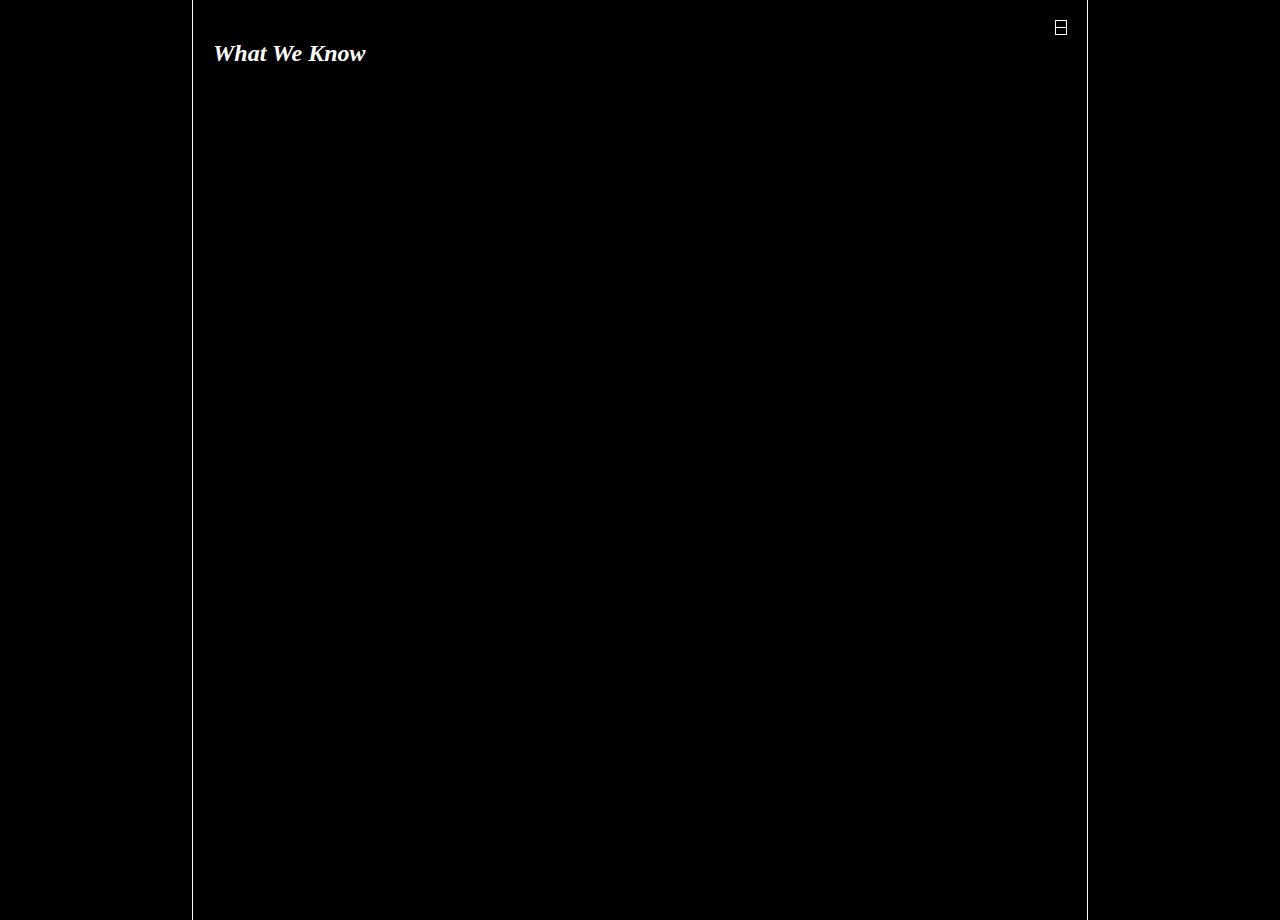
<file: encyclopedia.html>
<html>
	<head>
		<script src="jquery/jquery-1.9.1.js"></script>
		<script src="XMLParse.js"></script>
		<script src="info_functions.js"></script>
		<script src="encyclopedia.js"></script>
		<link href="style2.css" rel="stylesheet" type="text/css" />
		<script>
			var id, type, subject, season, episode, time;
			var params = new Array();

			function init() {
				loadXMLDoc("data.xml");
				querySearch();
				id = params["id"];
				type = params["type"];
				season = parseInt(localStorage.season);
				episode = parseInt(localStorage.episode);
				time = parseInt(localStorage.time);
				subject = getDatum(id, type);
				// Different behavior with different types
				switch (type) {
				case "character":
					$("#name").append(loadCharName(subject));
					break;
				case "house":
					$("#name").append(loadHouseName(subject));
					break;
				default:
					$("#name").append(getName(subject));
					break;
				}
				jQuery("<img/>", {src: "images/" + type + "_images/" + id + '.jpg'}).appendTo("#picture");
				$("title").text(getName(subject));
				loadFacts(subject);
			}

			// Search the query to get the ID and page type
			function querySearch() {
				var query = window.location.search.substring(1);
				var kvPairs = query.split('&');
				for (var i = 0; i < kvPairs.length; i++) {
					var pos = kvPairs[i].indexOf('=');
					if (pos > 0) {
						var key = kvPairs[i].substring(0, pos);
						var val = kvPairs[i].substring(pos + 1);
						params[key] = val;
					}
				}
			}
		</script>
		<title>Encyclopedia</title>
	</head>

	<body onload="init()">
		<div id="content">
			<div id="name"></div>
			<div id="profile">
				<div id="picture"></div>
				<div id="stats">
					<table id="statlist">
						<tbody></tbody>
					</table>
				</div>
			</div>
			<div id="facts">
				<div id="facts-label">
					<h2>What We Know</h2>
				</div>
				<div id="facts-content">
					<ul id="list">
					</ul>
				</div>
			</div>
		</div>
	</body>
</html>
</file>
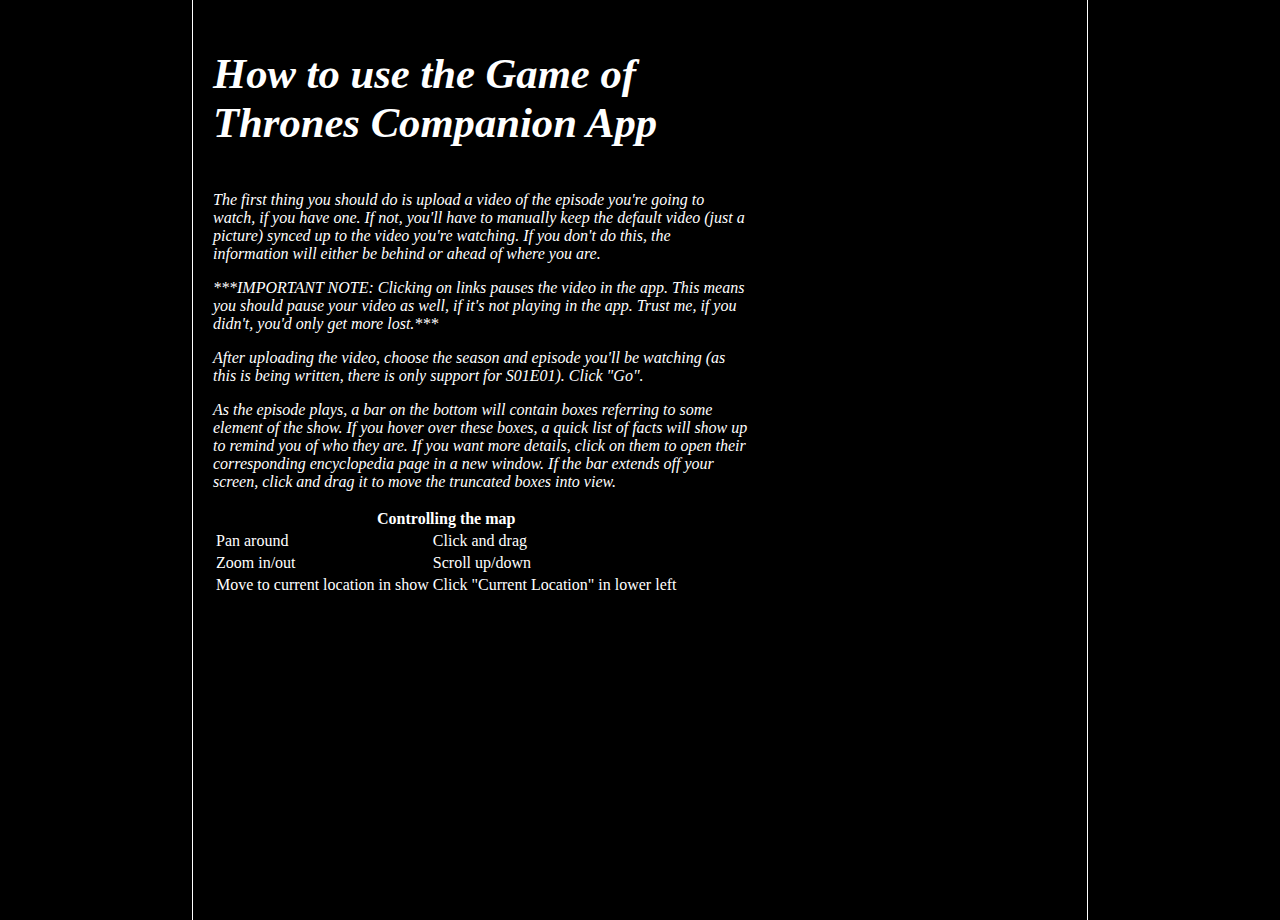
<file: help.html>
<html>
	<head>
		<title>Help</title>
		<link type="text/css" rel="stylesheet" href="style2.css" />
	</head>
	<body>
		<div id="content">
			<h1 id="name">How to use the Game of Thrones Companion App</h1>
			<div id="facts">
				<p>
					The first thing you should do is upload a video of the episode you're going to watch, if you have one. If not, you'll have to manually keep the default video (just a picture) synced up to the video you're watching. If you don't do this, the information will either be behind or ahead of where you are.
				</p>
				<p>***IMPORTANT NOTE: Clicking on links pauses the video in the app. This means you should pause your video as well, if it's not playing in the app. Trust me, if you didn't, you'd only get more lost.***</p>
				<p>
					After uploading the video, choose the season and episode you'll be watching (as this is being written, there is only support for S01E01). Click "Go".
				</p>
				<p>
					As the episode plays, a bar on the bottom will contain boxes referring to some element of the show. If you hover over these boxes, a quick list of facts will show up to remind you of who they are. If you want more details, click on them to open their corresponding encyclopedia page in a new window. If the bar extends off your screen, click and drag it to move the truncated boxes into view.
				</p>
				<table id="help">
					<thead>
						<tr>
							<th colspan=2>Controlling the map</th>
						</tr>
					</thead>
					<tbody>
						<tr>
							<td>
								Pan around
							</td>
							<td>
								Click and drag
							</td>
						</tr>
						<tr>
							<td>
								Zoom in/out
							</td>
							<td>
								Scroll up/down
							</td>
						</tr>
						<tr>
							<td>
								Move to current location in show
							</td>
							<td>
								Click "Current Location" in lower left
							</td>
						</tr>
					</tbody>
				</table>
			</div>
		</div>
	</body>
</html>
</file>
<file: style2.css>
body {
	background: #000;
	color: #fff;
	margin: 0;
	font-family: "Palatino Linotype", "Book Antiqua", Palatino, serif;
	font-style: italic;
}

a:link {
	color: #79F;
}

a:visited {
	color: #A8D;
}

a:hover {
	color: #CCC;
}

a:active {
	color: #FFF;
}

#content {
	margin-left: 15%;
	margin-right: 15%;
	border-left: 1px solid;
	border-right: 1px solid;
	padding-top: 20px;
	padding-left: 20px;
	padding-right: 20px;
	height: 100%;
}

#name {
	float: left;
	font-size: 32pt;
	margin-right: 10px;
	width: auto;
	width: -webkit-calc(100% - 318px);
	width: -moz-calc(100% - 318px);
	width: calc(100% - 318px);
}

#profile {
	float: right;
}

#picture {
	border: 1px solid;
	padding: 3px;
}

#stats {
	border: 1px solid;
	border-top: 0px;
	padding: 3px 5px;
}

#statlist {
	border-spacing: 0;
	width: 100%;
}

#statlist tr td{
	border: 0px solid;
	border-bottom: 1px solid;
	text-align: right;
	padding: 8px 0px;
}

#statlist tr:last-child td {
	border-bottom: 0;
}

#statlist tr td.key {
	font-weight: bold;
	text-align: left;
}

.statgroup {
	list-style: none;
	margin: 0;
}

#facts {
	float: left;
	width: auto;
	width: -webkit-calc(100% - 318px);
	width: -moz-calc(100% - 318px);
	width: calc(100% - 318px);
}
</file>
